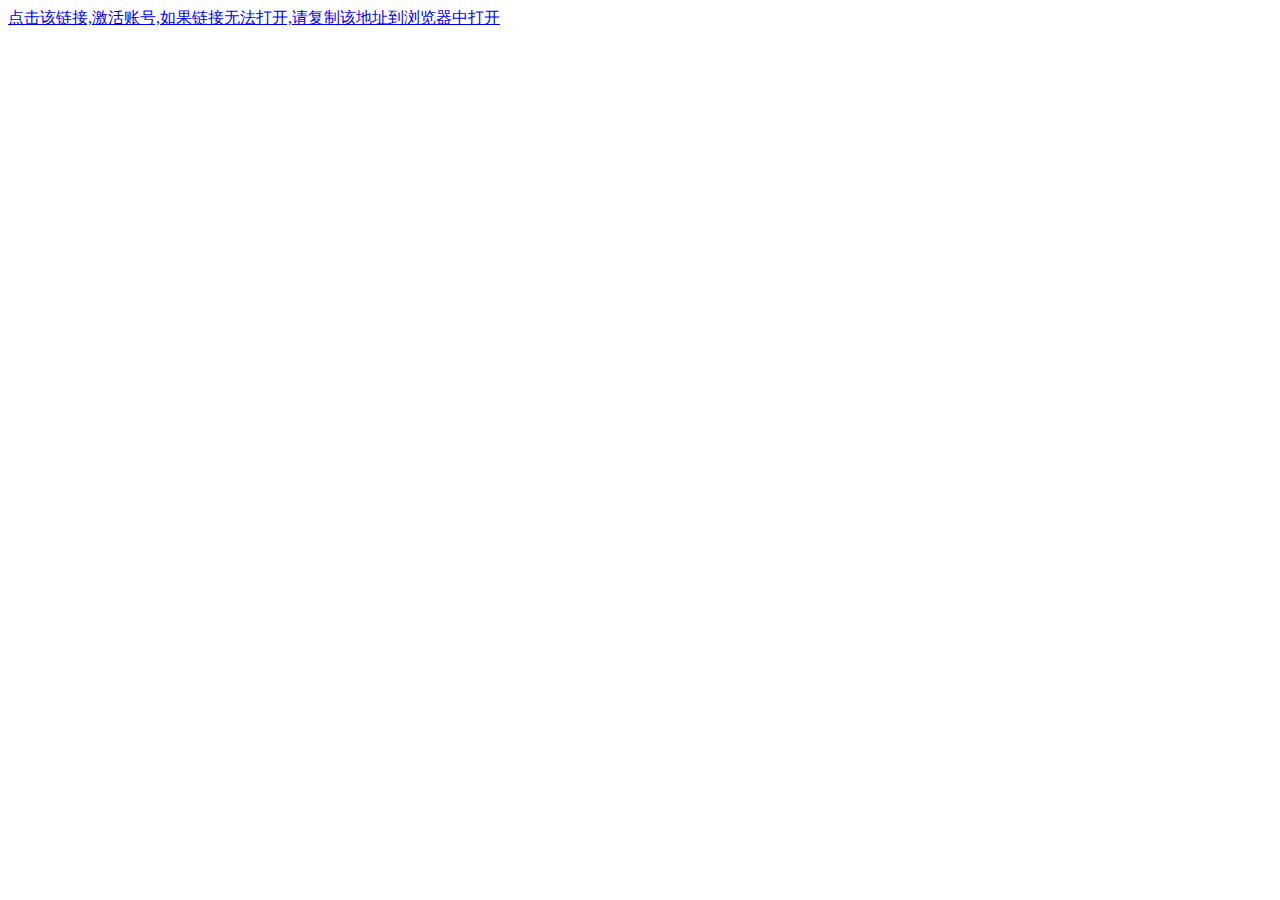
<file: js-demo.html>
<!DOCTYPE html>
<html lang="en">
    <head>
        <meta charset="UTF-8">
        <title>Title</title>
    </head>
    <body>
      <a href='http://localhost:8083/active?code='>点击该链接,激活账号,如果链接无法打开,请复制该地址到浏览器中打开</a>
      <script>
        console.log("控制台打印")

        console.log('v'.charCodeAt(0));
      </script>
    </body>
</html>
</file>
